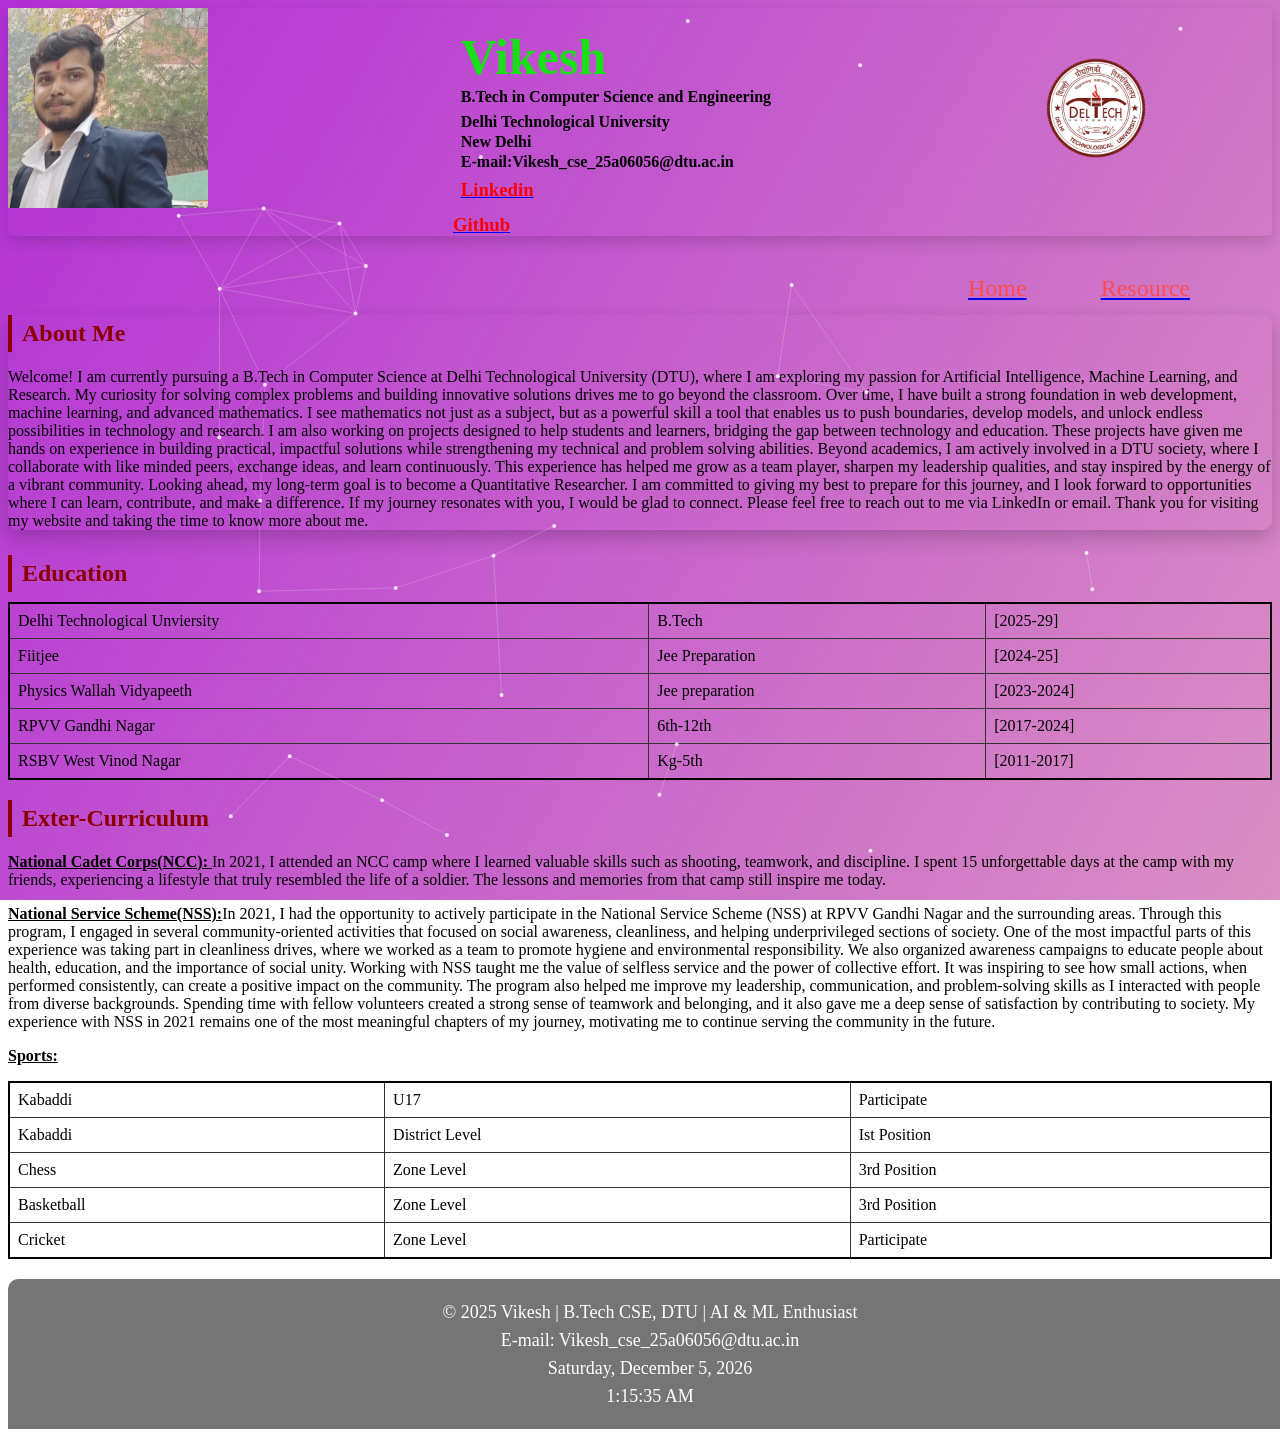
<file: index.html>
<!DOCTYPE html>
<html lang="en">
<head>
    <meta charset="UTF-8">
    <meta name="viewport" content="width=device-width, initial-scale=1.0">
    <title>Personal website</title>
    <link rel="stylesheet" href="style.css">
    <meta name="viewport" content="width=device-width , initial-scale=1.0">
</head>
<body>
    <!-- Network -->
    <canvas id="network-bg"></canvas>
    <!-- Header Section -->
    <header class="header">
        <img src="photo1.jpeg" alt="My selfie" height="200" width="200"> 
        <span id="span1"><b>Vikesh</b></span>
        <span id="span2"> B.Tech in Computer Science and Engineering</span>
        <span id="span3">Delhi Technological University</span>
        <span id="span4">New Delhi</span>
        <span id="span5">E-mail:Vikesh_cse_25a06056@dtu.ac.in</span>
        <span id="span6"><img src="dtu-logo.png" alt="Dtu logo" height="100" width="100"></span>
        <span id="span7"><a href="https://www.linkedin.com/in/vikesh-786432317?utm_source=share&utm_campaign=share_via&utm_content=profile&utm_medium=android_app" ><h3 id="h3">Linkedin</h3></a></span>
        <a href="https://github.com/vikesh09"><h3 id="h4"> Github</h3></a>
        
    </header>
    <!-- Header Section 2-->
     <header class="header1">
        <a href="index.html" style="display: inline-block;"><h2 id="home">Home</h2> </a> 
        <a href="https://dalla111.github.io/homepage/" style="display: inline-block;"><h2 id="home1">Resource</h2> </a>       
        
        
     </header>
    <!-- About Me Section -->
            <div class="container">
                <h2 id="h1">About Me</h2>
                <p>Welcome!
                    I am currently pursuing a B.Tech in Computer Science at Delhi Technological University (DTU), where I am exploring my passion for Artificial Intelligence, Machine Learning, and Research. My curiosity for solving complex problems and building innovative solutions drives me to go beyond the classroom.

                    Over time, I have built a strong foundation in web development, machine learning, and advanced mathematics. I see mathematics not just as a subject, but as a powerful skill a tool that enables us to push boundaries, develop models, and unlock endless possibilities in technology and research.

                    I am also working on projects designed to help students and learners, bridging the gap between technology and education. These projects have given me hands on experience in building practical, impactful solutions while strengthening my technical and problem solving abilities.

                    Beyond academics, I am actively involved in a DTU society, where I collaborate with like minded peers, exchange ideas, and learn continuously. This experience has helped me grow as a team player, sharpen my leadership qualities, and stay inspired by the energy of a vibrant community.

                    Looking ahead, my long-term goal is to become a Quantitative Researcher. I am committed to giving my best to prepare for this journey, and I look forward to opportunities where I can learn, contribute, and make a difference.

                    If my journey resonates with you, I would be glad to connect. Please feel free to reach out to me via LinkedIn or email.

                    Thank you for visiting my website and taking the time to know more about me.</p>
            </div>
            <!--Education Section-->
            <div class="body1">
                <section id="d1">
                    <h1 id="h1">Education</h1>
                    <table id="table">
                        <tbody>
                            <td>Delhi Technological Unviersity</td>
                            <td>B.Tech</td>
                            <td>[2025-29]</td>
                        </tbody>
                        <tbody>
                            <td>Fiitjee</td>
                            <td> Jee Preparation</td>
                            <td>[2024-25]</td>
                        </tbody>
                        <tbody>
                            <td>Physics Wallah Vidyapeeth</td>
                            <td>Jee preparation</td>
                            <td>[2023-2024]</td>
                        </tbody>
                        <tbody>
                            <td>RPVV Gandhi Nagar</td>
                            <td>6th-12th</td>
                            <td>[2017-2024]</td>
                        </tbody>
                        <tbody>
                            <td>RSBV West Vinod Nagar</td>
                            <td>Kg-5th</td>
                            <td>[2011-2017]</td>
                        </tbody>
                    </table>
                </section>

            </div>
    <!-- Exter-Curriculum -->
    <div class="body2">
        <section id="d2">
            <h1 id="h1">Exter-Curriculum</h1>
            <p><b><u>National Cadet Corps(NCC): </u></b> In 2021, I attended an NCC camp where I learned valuable skills such as shooting, teamwork, and discipline. I spent 15 unforgettable days at the camp with my friends, experiencing a lifestyle that truly resembled the life of a soldier. The lessons and memories from that camp still inspire me today.</p>
            <p><b><u>National Service Scheme(NSS):</u></b>In 2021, I had the opportunity to actively participate in the National Service Scheme (NSS) at RPVV Gandhi Nagar and the surrounding areas. Through this program, I engaged in several community-oriented activities that focused on social awareness, cleanliness, and helping underprivileged sections of society. One of the most impactful parts of this experience was taking part in cleanliness drives, where we worked as a team to promote hygiene and environmental responsibility. We also organized awareness campaigns to educate people about health, education, and the importance of social unity.

                Working with NSS taught me the value of selfless service and the power of collective effort. It was inspiring to see how small actions, when performed consistently, can create a positive impact on the community. The program also helped me improve my leadership, communication, and problem-solving skills as I interacted with people from diverse backgrounds. Spending time with fellow volunteers created a strong sense of teamwork and belonging, and it also gave me a deep sense of satisfaction by contributing to society. My experience with NSS in 2021 remains one of the most meaningful chapters of my journey, motivating me to continue serving the community in the future.</p>
            <p><b><u>Sports:</u></b>
                <table id="table2">
                    <tbody>
                        <td>Kabaddi</td>
                        <td>U17</td>
                        <td>Participate</td>
                    </tbody>
                    <tbody>
                        <td>Kabaddi</td>
                        <td>District Level</td>
                        <td>Ist Position</td>
                    </tbody>
                    <tbody>
                        <td>Chess</td>
                        <td>Zone Level</td>
                        <td>3rd Position</td>
                    </tbody>
                    <tbody>
                        <td>Basketball</td>
                        <td>Zone Level</td>
                        <td>3rd Position</td>
                    </tbody>
                    <tbody>
                        <td>Cricket</td>
                        <td>Zone Level</td>
                        <td>Participate</td>
                    </tbody>
                </table></p>
        
            </section>
    </div>
    <!--Footer Section-->
    <footer class="footer">
    <p>©️ 2025 Vikesh | B.Tech CSE, DTU | AI & ML Enthusiast</p>
    <p>E-mail: Vikesh_cse_25a06056@dtu.ac.in</p>
        <p id="dateDay"></p>
        <p id="time"></p>

        <script>
            function updateDateTime() {
            let today = new Date();

            // Date & Day
            let options = { weekday: 'long', year: 'numeric', month: 'long', day: 'numeric' };
            let dateString = today.toLocaleDateString("en-US", options);

            // Time (hh:mm:ss AM/PM)
            let timeString = today.toLocaleTimeString("en-US");

            // Show in HTML
            document.getElementById("dateDay").innerText = dateString;
            document.getElementById("time").innerText = timeString;
            }

            // Call every 1 second
            setInterval(updateDateTime, 1000);

            // Call once immediately
            updateDateTime();
        </script>
    </footer>
    <script>
        // This is a placeholder script to demonstrate that JavaScript is running.
        // You can replace this with any logic you need for your website.
        console.log("JavaScript is successfully loaded on the page!");
    </script>
    <script>
        const canvas = document.getElementById("network-bg");
        const ctx = canvas.getContext("2d");

        let width, height;
        function resizeCanvas() {
        width = canvas.width = window.innerWidth;
        height = canvas.height = window.innerHeight;
        }
        window.addEventListener("resize", resizeCanvas);
        resizeCanvas();

        const nodes = Array.from({ length: 30 }, () => ({
        x: Math.random() * width,
        y: Math.random() * height,
        vx: (Math.random() - 0.5) * 0.8,
        vy: (Math.random() - 0.5) * 0.8
        }));

        function draw() {
        ctx.clearRect(0, 0, width, height);

        // Draw nodes
        ctx.fillStyle = "rgba(255,255,255,0.8)";
        for (let n of nodes) {
            ctx.beginPath();
            ctx.arc(n.x, n.y, 2, 0, Math.PI * 2);
            ctx.fill();
        }

        // Draw connecting lines
        ctx.strokeStyle = "rgba(255,255,255,0.2)";
        for (let i = 0; i < nodes.length; i++) {
            for (let j = i + 1; j < nodes.length; j++) {
            let dx = nodes[i].x - nodes[j].x;
            let dy = nodes[i].y - nodes[j].y;
            let dist = Math.sqrt(dx * dx + dy * dy);
            if (dist < 150) {
                ctx.beginPath();
                ctx.moveTo(nodes[i].x, nodes[i].y);
                ctx.lineTo(nodes[j].x, nodes[j].y);
                ctx.stroke();
            }
            }
        }

        // Move nodes
        for (let n of nodes) {
            n.x += n.vx;
            n.y += n.vy;
            if (n.x < 0 || n.x > width) n.vx *= -1;
            if (n.y < 0 || n.y > height) n.vy *= -1;
        }

        requestAnimationFrame(draw);
        }

        draw();
    </script>
    
</body>
</html>
</file>
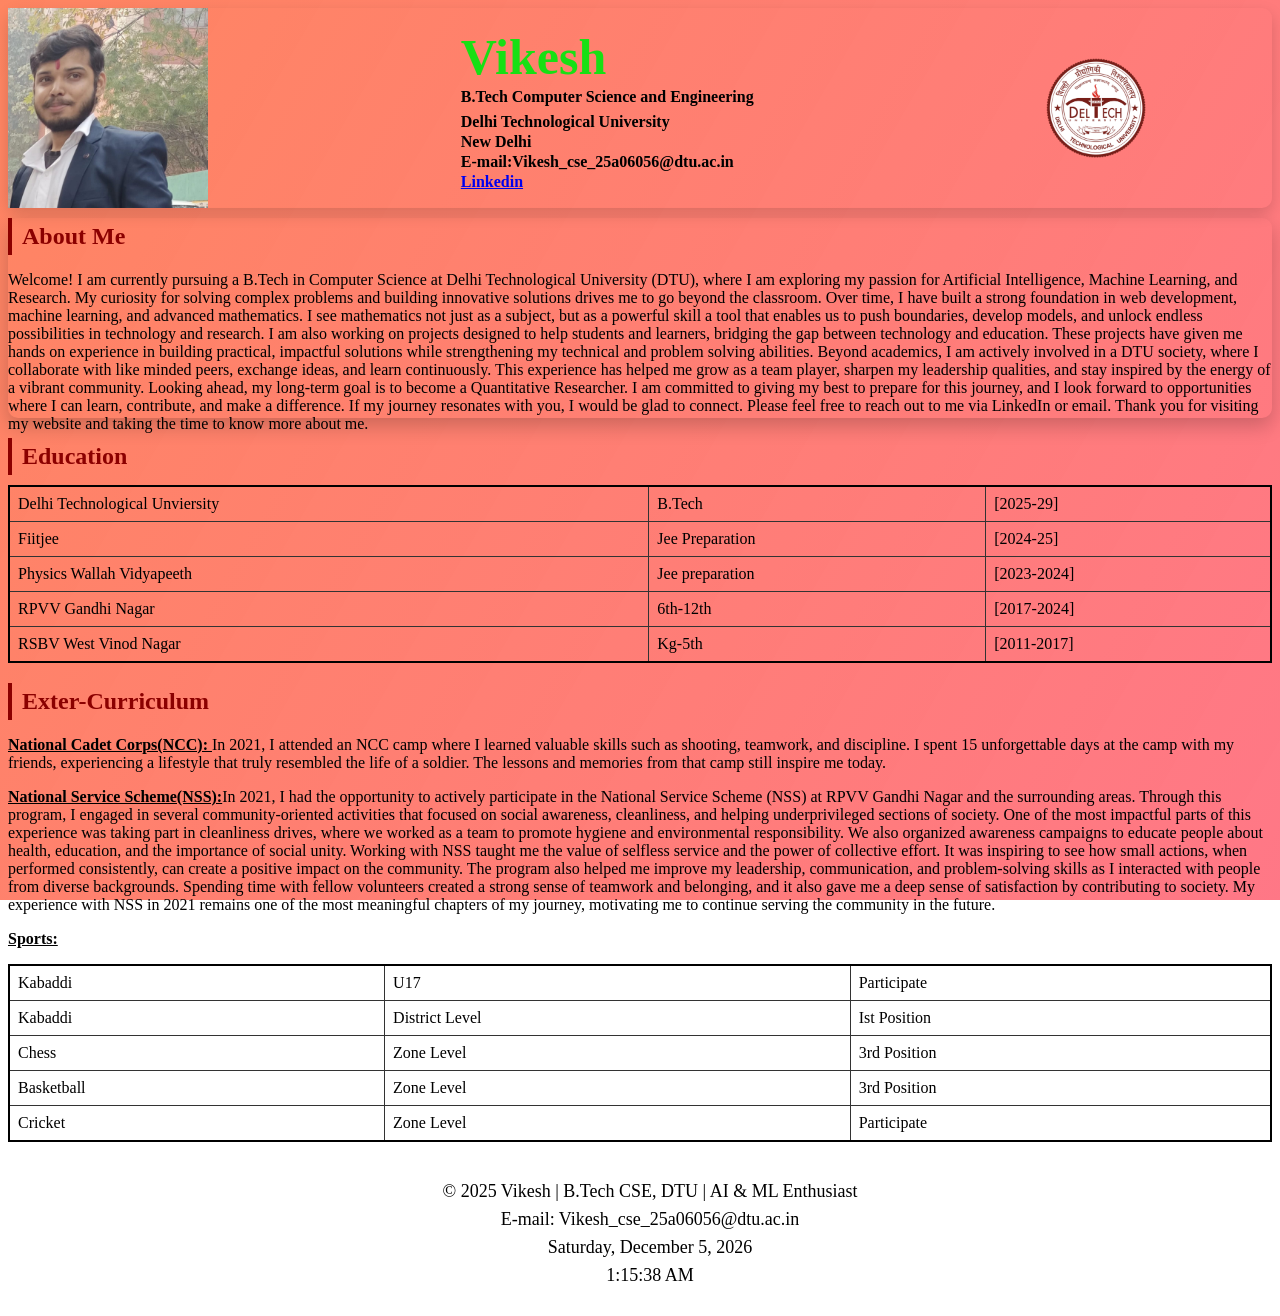
<file: personal.html>
<!DOCTYPE html>
<html lang="en">
<head>
    <meta charset="UTF-8">
    <meta name="viewport" content="width=device-width, initial-scale=1.0">
    <title>Personal website</title>
     <link rel="stylesheet" href="personal.css">
</head>
<body>
    <!-- Header Section -->
    <header class="header">
        <img src="photo1.jpeg" alt="My selfie" height="200" width="200"> 
        <span id="span1"><b>Vikesh</b></span>
        <span id="span2"> B.Tech Computer Science and Engineering</span>
        <span id="span3">Delhi Technological University</span>
        <span id="span4">New Delhi</span>
        <span id="span5">E-mail:Vikesh_cse_25a06056@dtu.ac.in</span>
        <span id="span6"><img src="dtu-logo.png" alt="Dtu logo" height="100" width="100"></span>
        <span id="span7"><a href="https://www.linkedin.com/in/vikesh-786432317?utm_source=share&utm_campaign=share_via&utm_content=profile&utm_medium=android_app" >Linkedin</a></span>
        
    </header>
    <!-- About Me Section -->
            <div class="container">
                <h2 id="h1">About Me</h2>
                <p>Welcome!
                    I am currently pursuing a B.Tech in Computer Science at Delhi Technological University (DTU), where I am exploring my passion for Artificial Intelligence, Machine Learning, and Research. My curiosity for solving complex problems and building innovative solutions drives me to go beyond the classroom.

                    Over time, I have built a strong foundation in web development, machine learning, and advanced mathematics. I see mathematics not just as a subject, but as a powerful skill a tool that enables us to push boundaries, develop models, and unlock endless possibilities in technology and research.

                    I am also working on projects designed to help students and learners, bridging the gap between technology and education. These projects have given me hands on experience in building practical, impactful solutions while strengthening my technical and problem solving abilities.

                    Beyond academics, I am actively involved in a DTU society, where I collaborate with like minded peers, exchange ideas, and learn continuously. This experience has helped me grow as a team player, sharpen my leadership qualities, and stay inspired by the energy of a vibrant community.

                    Looking ahead, my long-term goal is to become a Quantitative Researcher. I am committed to giving my best to prepare for this journey, and I look forward to opportunities where I can learn, contribute, and make a difference.

                    If my journey resonates with you, I would be glad to connect. Please feel free to reach out to me via LinkedIn or email.

                    Thank you for visiting my website and taking the time to know more about me.</p>
            </div>
            <!--Education Section-->
            <div class="body1">
                <section id="d1">
                    <h1 id="h1">Education</h1>
                    <table id="table">
                        <tbody>
                            <td>Delhi Technological Unviersity</td>
                            <td>B.Tech</td>
                            <td>[2025-29]</td>
                        </tbody>
                        <tbody>
                            <td>Fiitjee</td>
                            <td> Jee Preparation</td>
                            <td>[2024-25]</td>
                        </tbody>
                        <tbody>
                            <td>Physics Wallah Vidyapeeth</td>
                            <td>Jee preparation</td>
                            <td>[2023-2024]</td>
                        </tbody>
                        <tbody>
                            <td>RPVV Gandhi Nagar</td>
                            <td>6th-12th</td>
                            <td>[2017-2024]</td>
                        </tbody>
                        <tbody>
                            <td>RSBV West Vinod Nagar</td>
                            <td>Kg-5th</td>
                            <td>[2011-2017]</td>
                        </tbody>
                    </table>
                </section>

            </div>
    <!-- Exter-Curriculum -->
    <div class="body2">
        <section id="d2">
            <h1 id="h1">Exter-Curriculum</h1>
            <p><b><u>National Cadet Corps(NCC): </u></b> In 2021, I attended an NCC camp where I learned valuable skills such as shooting, teamwork, and discipline. I spent 15 unforgettable days at the camp with my friends, experiencing a lifestyle that truly resembled the life of a soldier. The lessons and memories from that camp still inspire me today.</p>
            <p><b><u>National Service Scheme(NSS):</u></b>In 2021, I had the opportunity to actively participate in the National Service Scheme (NSS) at RPVV Gandhi Nagar and the surrounding areas. Through this program, I engaged in several community-oriented activities that focused on social awareness, cleanliness, and helping underprivileged sections of society. One of the most impactful parts of this experience was taking part in cleanliness drives, where we worked as a team to promote hygiene and environmental responsibility. We also organized awareness campaigns to educate people about health, education, and the importance of social unity.

                Working with NSS taught me the value of selfless service and the power of collective effort. It was inspiring to see how small actions, when performed consistently, can create a positive impact on the community. The program also helped me improve my leadership, communication, and problem-solving skills as I interacted with people from diverse backgrounds. Spending time with fellow volunteers created a strong sense of teamwork and belonging, and it also gave me a deep sense of satisfaction by contributing to society. My experience with NSS in 2021 remains one of the most meaningful chapters of my journey, motivating me to continue serving the community in the future.</p>
            <p><b><u>Sports:</u></b>
                <table id="table2">
                    <tbody>
                        <td>Kabaddi</td>
                        <td>U17</td>
                        <td>Participate</td>
                    </tbody>
                    <tbody>
                        <td>Kabaddi</td>
                        <td>District Level</td>
                        <td>Ist Position</td>
                    </tbody>
                    <tbody>
                        <td>Chess</td>
                        <td>Zone Level</td>
                        <td>3rd Position</td>
                    </tbody>
                    <tbody>
                        <td>Basketball</td>
                        <td>Zone Level</td>
                        <td>3rd Position</td>
                    </tbody>
                    <tbody>
                        <td>Cricket</td>
                        <td>Zone Level</td>
                        <td>Participate</td>
                    </tbody>
                </table></p>
        
            </section>
    </div>
    <!--Footer Section-->
    <footer class="footer">
    <p>©️ 2025 Vikesh | B.Tech CSE, DTU | AI & ML Enthusiast</p>
    <p>E-mail: Vikesh_cse_25a06056@dtu.ac.in</p>
        <p id="dateDay"></p>
        <p id="time"></p>

        <script>
            function updateDateTime() {
            let today = new Date();

            // Date & Day
            let options = { weekday: 'long', year: 'numeric', month: 'long', day: 'numeric' };
            let dateString = today.toLocaleDateString("en-US", options);

            // Time (hh:mm:ss AM/PM)
            let timeString = today.toLocaleTimeString("en-US");

            // Show in HTML
            document.getElementById("dateDay").innerText = dateString;
            document.getElementById("time").innerText = timeString;
            }

            // Call every 1 second
            setInterval(updateDateTime, 1000);

            // Call once immediately
            updateDateTime();
        </script>
    </footer>
    <script>
        // This is a placeholder script to demonstrate that JavaScript is running.
        // You can replace this with any logic you need for your website.
        console.log("JavaScript is successfully loaded on the page!");
    </script>
    
</body>
</html>
</file>
<file: style.css>
/*  Live Animated Warm Background */
body::before {
  content: "";
  position: fixed;
  inset: 0;
  z-index: -3;
  background: linear-gradient(120deg,
      rgba(169, 25, 209, 0.9),
      rgba(229, 167, 181, 0.9),
      rgba(128, 79, 196, 0.9),
      rgba(141, 69, 223, 0.9)
    );
  background-size: 400% 400%;
  animation: gradientShift 20s ease-in-out infinite;
  transition: background 0.4s ease;
}
@keyframes gradientShift {
  0% { background-position: 0% 50% }
  50% { background-position: 100% 50% }
  100% { background-position: 0% 50% }
}

/*  Dark Mode Background */
@media (prefers-color-scheme: dark) {
  body::before {
    background: linear-gradient(120deg,
      rgba(30, 30, 30, 0.95),
      rgba(50, 50, 80, 0.85),
      rgba(90, 20, 150, 0.8),
      rgba(10, 10, 10, 0.9)
    );
  }
}

/*  Networking Thread Background (behind everything) */
#network-bg {
  position: fixed;
  top: 0;
  left: 0;
  width: 100%;
  height: 100%;
  z-index: +2; /* stays behind gradient */
  pointer-events: none;
  background: transparent;
}

/*  Containers & Sections */
.container {
  width: 100%;
  height: auto;
  border-radius: 10px;
  box-shadow: 0 8px 20px rgba(0,0,0,0.2);
  margin-bottom: 2%;
  
  transition: background 0.3s ease;
}
.header {
  width: 100%;
  height: auto;
  position: relative;
  border-radius: 1%;
  box-shadow: 0 6px 15px rgba(0,0,0,0.15);
  background-color: rgba(215, 191, 184, 0);
}

/*  Dark Mode for Containers */
@media (prefers-color-scheme: dark) {
  .container, .header, .body1, .body2, .footer {
    
    color: white;
    box-shadow: 0 6px 20px rgba(0,0,0,0.6);
  }
}

/*  Body Sections */
.body1, .body2 {
  height: auto;
  width: 100%;
  margin-bottom: 20px;
  border-radius: 10px;
}

/*  Footer */
.footer {
  height: auto;
  width: 100%;
  border-radius: 10px 10px 0 0;
  text-align: center;
  line-height: 10px;
  font-size: 18px;
  padding: 10px;
  background: rgba(27, 26, 26, 0.6);
  color: white;
}
@media (prefers-color-scheme: dark) {
  .footer {
    background: rgba(57, 57, 57, 0.707);
  }
}

/*  Navigation */
.nav {
  text-align: right;
  height: auto;
  margin-right: 2%;
  color: red;
  font-weight: bold;
  font-size: 18px;
  line-height: 100px;
}
@media (prefers-color-scheme: dark) {
  .nav { color: #ff8080; }
}

/*  Headings & Tables */
#h1 {
  margin: 10px 0;
  color: darkred;
  padding: 5px 10px;
  border-left: 4px solid darkred;
}
@media (prefers-color-scheme: dark) {
  #h1 {
    color: #ff4d4d;
    border-left-color: #ff4d4d;
  }
}

#table, #table2 {
  border: 2px solid black;
  text-align: left;
  width: 100%;
  border-collapse: collapse;
  margin: 10px 0;
}
#table td, #table2 td {
  padding: 8px;
  border: 1px solid #333;
}
@media (prefers-color-scheme: dark) {
  #table, #table2 {
    border-color: #888;
    color: white;
  }
  #table td, #table2 td {
    border-color: #555;
  }
}

/*  Span Styling */
#span1 {
  text-align: center;
  font-size: 50px;
  font-weight: bold;
  height: 100px;
  margin-left: 20%;
  position: absolute;
  top: 20px;
  font-family: 'Times New Roman', Times, serif;
  color: rgb(23, 224, 20);
}
@media (prefers-color-scheme: dark) {
  #span1 { color: #00ff88; }
}
#span2, #span3, #span4, #span5, #span7 {
  position: absolute;
  margin-left: 20%;
  font-weight: 800;
  font-family: 'Times New Roman', Times, serif;
  color: inherit;
}
#span2 { margin-top: 80px; }
#span3 { margin-top: 105px; }
#span4 { margin-top: 125px; }
#span5 { margin-top: 145px; }
#span7 { margin-top: 165px; }
#span6 {
  position: absolute;
  right: 10%;
  top: 50px;
}
#h3{
    color: red;
    margin-top:8.0% ;
}

#h4{
  color: red;
  margin-top:2px;
  margin-left: 35.2%;

}
.header1{
  color: white;
  height:50px;
  display: inline-block;
}
#home{
  color: #ff4d4d;
  font-weight: 500;
  margin-left: 960px;
}
#home1{
  color: #ff4d4d;
  font-weight: 500;
  margin-inline: 70px;
}
/* --- Responsive Fix ONLY for small screens --- */
@media (max-width: 1024px) {
  .container {
    width: 95%;
    margin: 1rem auto;
    padding: 1rem;
  }
  .nav {
    font-size: 1rem;
    text-align: center;
    margin: 0.5rem 0;
    line-height: normal;
  }
  #span1 {
    font-size: 2rem;
    margin-left: 0;
    text-align: center;
    position: static;
  }
  #span2, #span3, #span4, #span5, #span7 {
    position: static;
    display: block;
    margin: 0.3rem 0;
    text-align: center;
  }
  #span6 {
    position: static;
    float: none;
    display: block;
    margin: 0.5rem auto;
    text-align: center;
  }
  #table td, #table2 td {
    font-size: 0.9rem;
    padding: 0.4rem;
  }
}

@media (max-width: 600px) {
  #h1 {
    font-size: 1rem;
    padding: 0.4rem;
  }
  .footer {
    font-size: 0.8rem;
    padding: 0.5rem;
  }
  .nav {
    font-size: 0.9rem;
  }
}
</file>
<file: personal.css>
/* Live Animated Warm Background */
body::before{
  content:"";
  position:fixed;
  inset:0;
  z-index:-1;
  background: linear-gradient(120deg,
      rgba(255,120,80,0.9),
      rgba(255,80,120,0.8),
      rgba(255,200,100,0.85),
      rgba(150,90,220,0.75)
    );
  background-size:400% 400%;
  animation: gradientShift 20s ease-in-out infinite;
}
@keyframes gradientShift{
  0%{ background-position:0% 50% }
  50%{ background-position:100% 50% }
  100%{ background-position:0% 50% }
}

/* 🔹 Containers & Sections */
.container{
    
    width: 100%;
    height: 200px;
    border-radius: 10px;
    box-shadow: 0 8px 20px rgba(0,0,0,0.2);
    margin-bottom: 20px;
}
.header{
    
    width: 100%;
    height:200px;
    position: relative;
    border-radius: 10px;
    box-shadow: 0 6px 15px rgba(0,0,0,0.15);
}
.body1{
    
    height: auto;
    width: 100%;
    margin-bottom: 20px;
    border-radius: 10px;
}
.body2{
    
    width: 100%;
    height: auto;
    border-radius: 10px;
}
.footer{
    
    height: auto;
    width: 100%;
    border-radius: 10px 10px 0 0;
    color: black;
    text-align: center;
    line-height: 10px;
    font-size: 18px;
    padding: 10px;
    
}

/* 🔹 Navigation */
.nav{
    text-align: right;
    height: 100px;
    margin-right: 2%;
    color: red;
    font-weight: bold;
    font-size: 18px;
    line-height: 100px;
}

/* 🔹 Headings & Tables */
#h1{
    margin: 10px 0;
    
    color: darkred;
    padding: 5px 10px;
    border-left: 4px solid darkred;
}
#table, #table2{
    border: 2px solid black;
    text-align: left;
    width: 100%;
    border-collapse: collapse;
    margin: 10px 0;
}
#table td, #table2 td{
    padding: 8px;
    border: 1px solid #333;
}

/* 🔹 Span Styling */
#span1{
    text-align: center;
    font-size: 50px;
    font-weight: bold;
    height: 100px;
    margin-left: 20%;
    position: absolute;
    top: 20px;
    font-family: 'Times New Roman', Times, serif;
    color: rgb(23, 224, 20);
}
#span2{
    position: absolute;
    margin-top: 80px;
    margin-left: 20%;
    font-weight:800;
    font-family: 'Times New Roman', Times, serif;
}
#span3{
    position: absolute;
    margin-top: 105px;
    margin-left: 20%;
    font-weight:800;
    font-family: 'Times New Roman', Times, serif;
}
#span4{
    position: absolute;
    margin-top: 125px;
    margin-left: 20%;
    font-weight:800;
    font-family: 'Times New Roman', Times, serif;
}
#span5{
    position: absolute;
    margin-top: 145px;
    margin-left: 20%;
    font-weight:800;
    font-family: 'Times New Roman', Times, serif;
}
#span6{
    position: absolute;
    right: 10%;
    top: 50px;
}
#span7{
    position: absolute;
    margin-top: 165px;
    margin-left: 20%;
    font-weight:800;
    font-family: 'Times New Roman', Times, serif;
}
</file>
